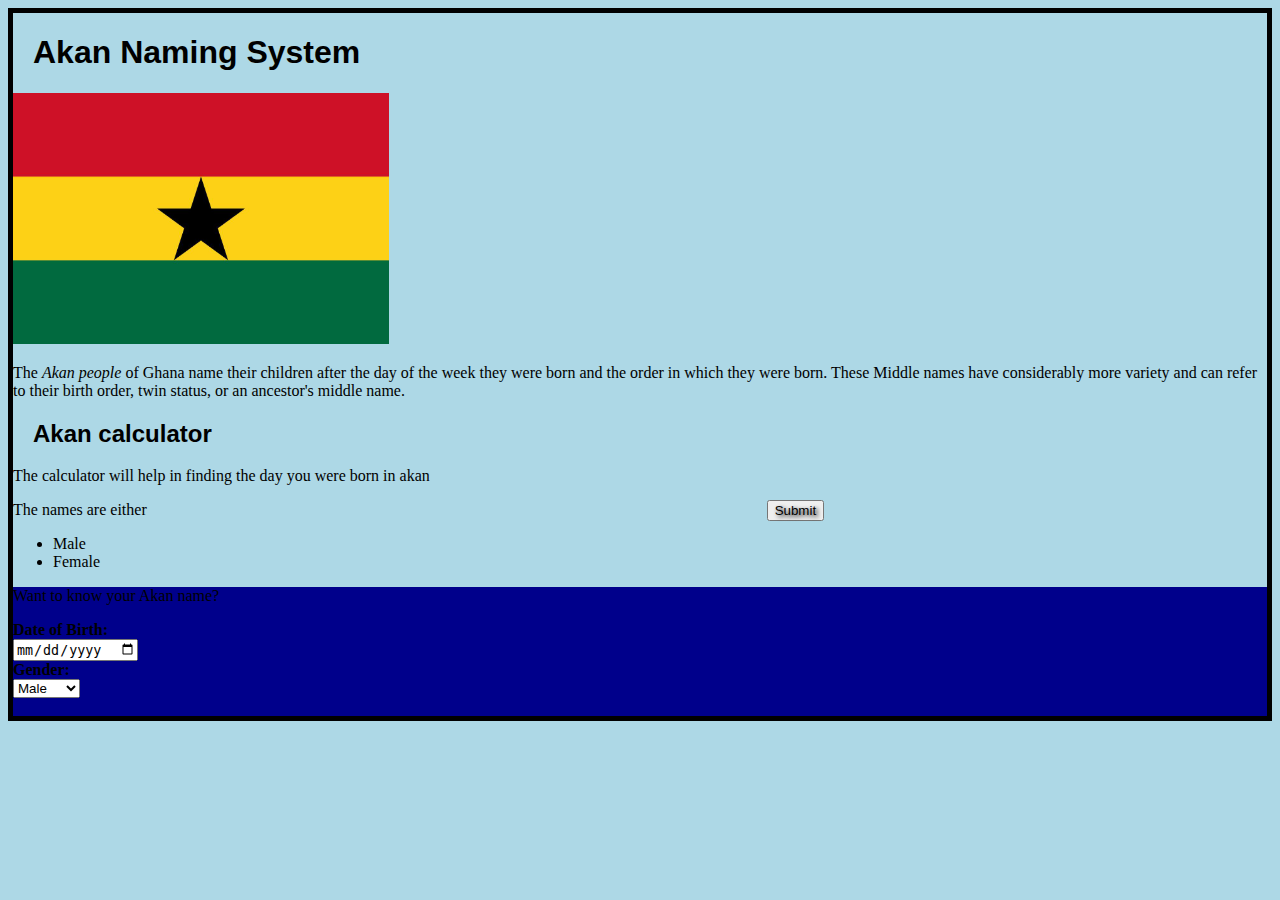
<file: index.html>
<!DOCTYPE html>
<html lang="en">
<head>
    <meta charset="UTF-8">
    <meta name="viewport" content="width=device-width, initial-scale=1.0">
    <title>Akan Names</title>
    <link rel="stylesheet" href="form.css">
</head>
<body>
    <h1><strong>Akan Naming System</strong></h1>
    <img src="wp4210796.jpg" alt="Ghana" width="30%" height="15%">
    <div class="landing-page">
        
  
    <p>The <em> Akan people</em> of Ghana  name their children after the day of the week they 
        were born and the order in which they were born. These Middle names have 
        considerably more variety and can refer to their birth order, twin status, or an 
        ancestor's middle name.</p>
    
  </div>       
        <h2><strong> Akan calculator </strong></h2>
        
        <p>The calculator will help in finding the day you were born in akan</p>
        <p>The names are either</p>
        <ul>
            
            <li>Male</li>
            <li>Female</li>
        
            
        </ul>
        
      <div class ="submit">
            
      <p>Want to know your Akan name?</p>  
    

       <div class ="date">
       <form>
        
        <label for= "date"> <strong> Date of Birth:</strong></label><br>

        <input type ="date" id="date"> <br>
        <div/>
           
        <div class ="gender">
        <label for ="gender"><strong>Gender:</strong></label><br>
        <select name ="gender" id= "gender">
            <option value ="male">Male</option>
            <option value ="female">Female</option>
            <div/>

        </select><br><br>
        <div class = "submit">
        <button id="submit_button" style="margin-left:50em" type ="submit" onclick = "akan_name_calculator()">Submit</button>
        </div>
    </form>
    </div>
    <script src="form.js"></script>
    
</body>
</html>
</file>
<file: form.css>
body
{
 border: 5px solid black;
 background-color:lightblue;
}

h1
{
  border-style: rounded;
  font-family: Arial;
  margin-left:20px;
  size:20px;
}

h2
{
  font-family: Arial;
  border-style: rounded;
  color:black;
  margin-left:20px;
}

h3
{
  font-family: Arial;
  border-style: rounded;
  color:black;
  margin-left:20px;
}

h4
 {
   border-style: rounded;
   color:black;
   font-family: Arial;
   margin-left:20px;
 }

.submit
{

 background-color:darkblue;
}

.date
{

 background-color:darkblue;
}

.gender
{

 background-color:darkblue;
}

#submit_button{
   
    position: absolute;
    left: 100px;
    top: 500px;
    text-shadow: 2px 2px 4px black;
}
</file>
